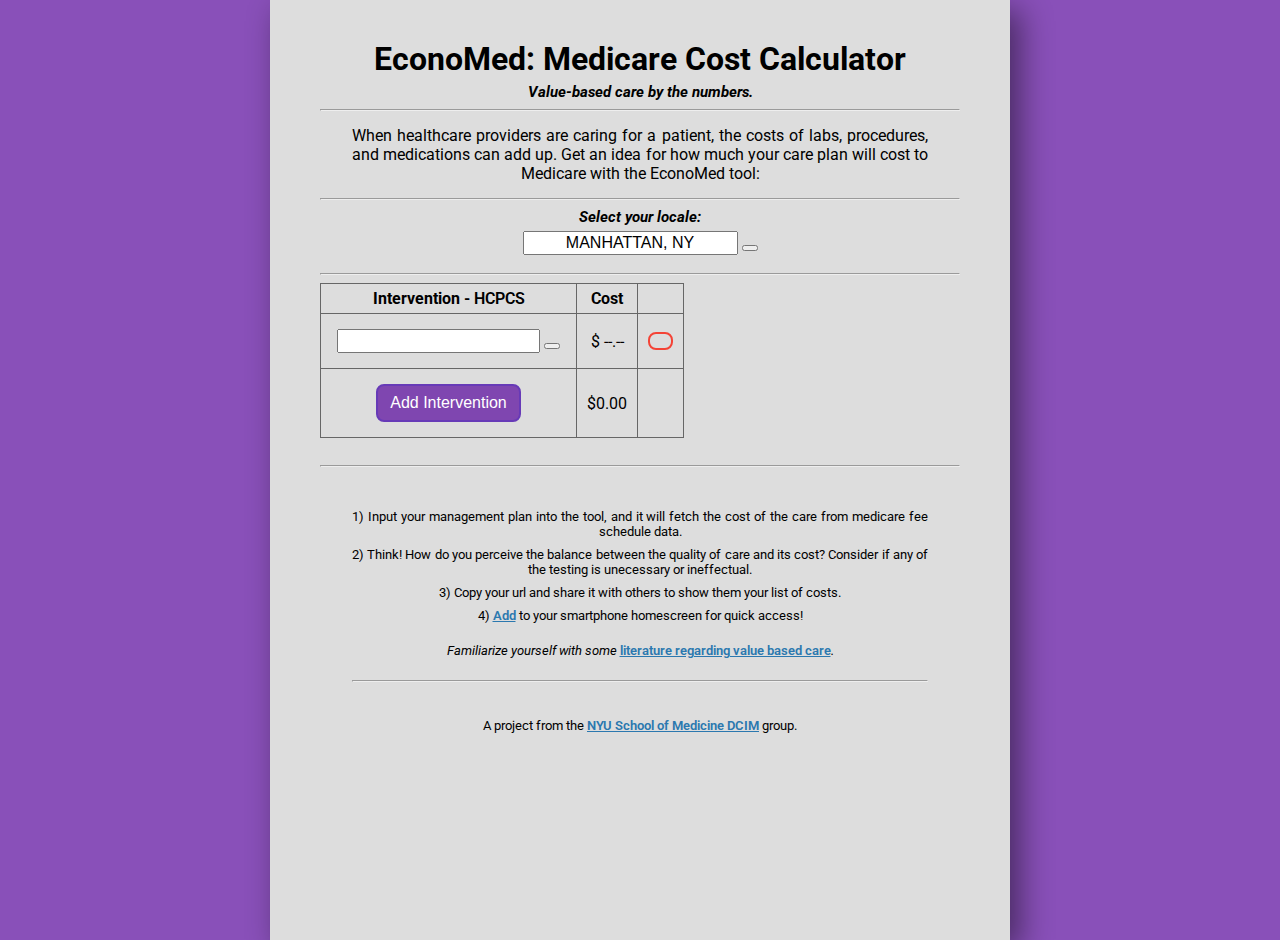
<file: gpci.html>
<html>

<head>
    <title>EconoMed</title>
    <meta name="viewport" content="width=device-width, initial-scale=1, maximum-scale=1">
    <meta name="apple-mobile-web-app-capable" content="yes">
    <meta name="mobile-web-app-capable" content="yes">
    <link rel="apple-touch-icon" sizes="120x120" href="res/apple-icon-120x120.png">
    <link rel="icon" sizes="192x192" href="res/android-icon-192x192.png">

    <link href="https://fonts.googleapis.com/css?family=Roboto" rel="stylesheet">
    <link rel="stylesheet" href="https://use.fontawesome.com/releases/v5.0.10/css/all.css" integrity="sha384-+d0P83n9kaQMCwj8F4RJB66tzIwOKmrdb46+porD/OvrJ+37WqIM7UoBtwHO6Nlg"
        crossorigin="anonymous">
    <link href="res/awesomplete.css" rel="stylesheet">
    <link href="res/press.min.css" rel="stylesheet">
    <link href="res/main.css" rel="stylesheet">
    <link rel="stylesheet" type="text/css" href="res/addtohomescreen.css">

    <script type="text/javascript" src="res/jquery-3.3.1.min.js"></script>
    <script type="text/javascript" src="res/awesomplete.min.js"></script>
    <script type="text/javascript" src="res/addtohomescreen.js"></script>
    <script type="text/javascript" src="res/gpci.js"></script>
</head>

<body>
    <div id="content">
        <div style="text-align: center;">
            <h1>EconoMed: Medicare Cost Calculator</h1>
            <h4>Value-based care by the numbers.</h4>
            <hr>
            <div class="blurb" style="text-align: justify; text-align-last: center;">
                When healthcare providers are caring for a patient, the costs of labs, procedures, and medications can add up. 
                Get an idea for how much your care plan will cost to Medicare with the EconoMed tool:
            </div>
            <hr>
            <h4>Select your locale:</h4>
            <input class="dropdown-input" id="locale-selector" value="MANHATTAN, NY"/>
            <button class="dropdown-btn" type="button">
                <i class="fas fa-caret-down"></i>
            </button>
            <div style="height: 10px;"></div>
            <hr>
            <div id="care-list-container">
                <table id="care-list">
                    <thead>
                        <tr>
                            <th>Intervention - <a style="color: black; text-decoration: none;" href="https://en.wikipedia.org/wiki/Healthcare_Common_Procedure_Coding_System" target="_blank">HCPCS</a></th>
                            <th>Cost</th>
                            <th></th>
                        </tr>
                    </thead>
                    <tbody>
                        <template id="cost-input-template">
                            <tr class="cost-input">
                                <td class="cost-input-box">
                                    <input class="dropdown-input" />
                                    <button class="dropdown-btn" type="button">
                                        <i class="fas fa-caret-down"></i>
                                    </button>
                                </td>
                                <td class="cost-input-box cost-value">
                                    $
                                    <span class="cost-number">--.--</span>
                                </td>
                                <td>
                                    <button class="delete-btn press press-red press-round press-ghost" type="button">
                                        <i class="fas fa-trash-alt"></i>
                                    </button>
                                </td>
                            </tr>
                        </template>
                    </tbody>
                    <tfoot>
                        <tr class="cost-input">
                            <td class="cost-input-box">
                                <button id="add-cost" type="button" class="press press-deeppurple press-round" style="background-color: #57069cb3">
                                    Add Intervention
                                </button>
                            </td>
                            <td class="cost-input-box cost-total">
                                $0.00
                            </td>
                            <td></td>
                        </tr>
                    </tfoot>
                </table>
                <br>
                <hr>
                <div style="display: none">
                    <sub>Shareable URL:</sub>
                    <br>
                    <input id="url-box" type="text"></input>
                    <br><br>
                    <hr>
                </div>
                <br>
                <div class="blurb" style="font-size: 10pt; text-align: justify; text-align-last: center;">
                        1) Input your management plan into the tool, and it will fetch the cost of the care from medicare fee schedule data.
                        <break></break>
                        2) Think! How do you perceive the balance between the quality of care and its cost? Consider if any of the testing is unecessary or ineffectual.
                        <break></break>
                        3) Copy your url and share it with others to show them your list of costs.
                        <break></break>
                        4) <a id="add-to-homescreen-link" href="#">Add</a> to your smartphone homescreen for quick access!
                        <div style="height: 20px;"></div>
                        <i>Familiarize yourself with some <a href="#literature-review" id="lit-link">literature regarding value based care</a>.</i>
                        <br><br>
                        <div id="literature-review" style="display: none">
                            <hr>
                            <div style="height: 10px;"></div>
                            <h4>Review of Literature</h4>
                            <!--<hr style="width: 200px;">-->
                            <break></break>
                            <a target="_blank" href="https://www.managedcaremag.com/archives/2015/8/value-quality-outcomes-cost">
                                Value = (Quality + Outcomes) / Cost
                            </a>
                            <break></break>
                            <a target="_blank" href="https://www.healthaffairs.org/doi/pdf/10.1377/hlthaff.27.3.759">
                                The Triple Aim: Care, Health, And Cost
                            </a>
                            <break></break>
                            <a target="_blank" href="https://catalyst.nejm.org/why-value-in-health-care-is-the-target/">
                                Why Value in Health Care Is the Target
                            </a>
                            <div style="height: 15px;"></div>
                        </div>
                        <hr>
                        <br><br>
                        A project from the <a href="https://github.com/NYUSOM-DCIM" target="_blank">NYU School of Medicine DCIM</a> group.
                        <div style="height: 5px;"></div>
                </div>
            </div>
        </div>
    </div>
</body>

</html>
</file>
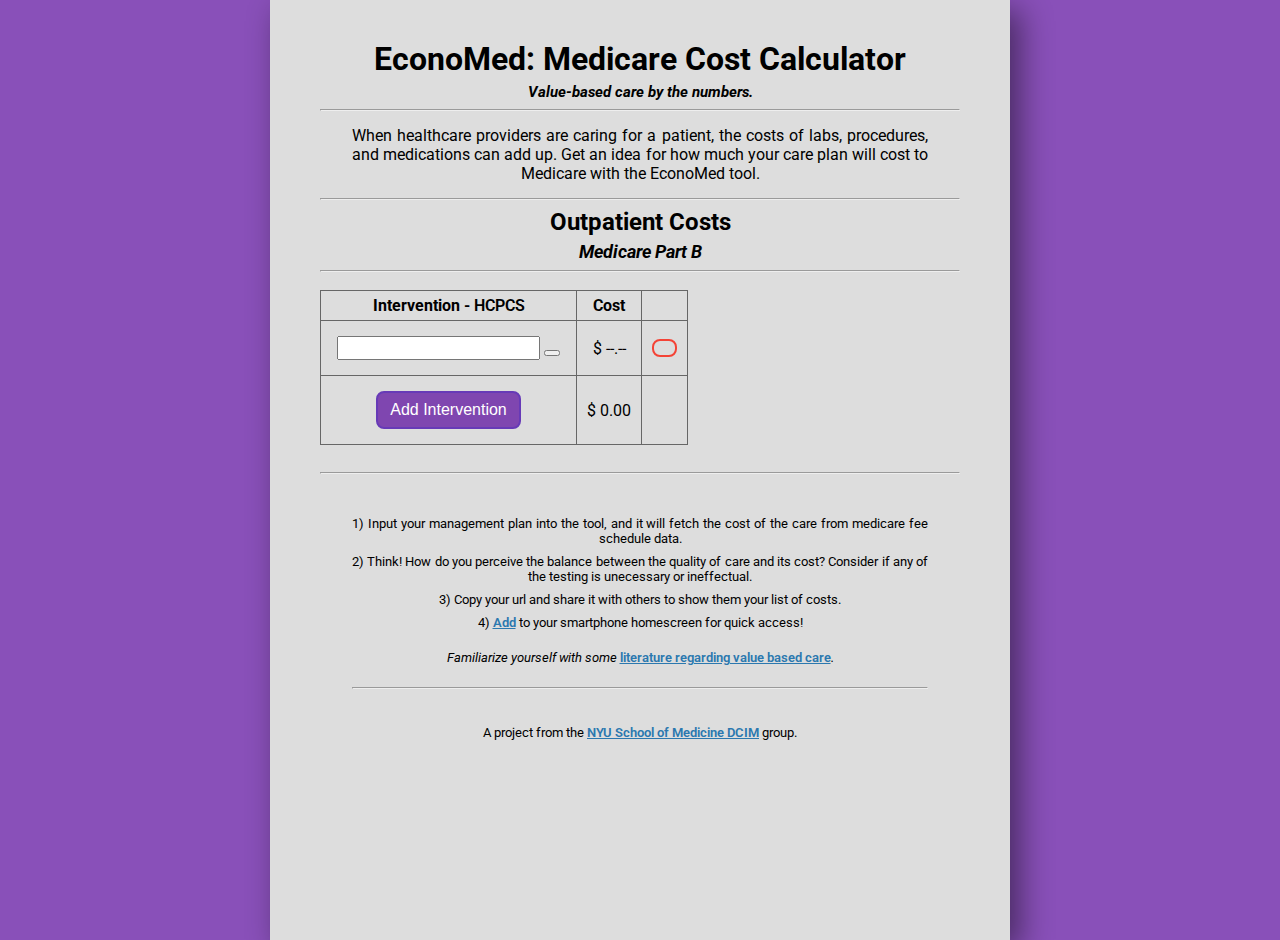
<file: inpatient.html>
<html>

<head>
    <title>EconoMed</title>
    <meta name="viewport" content="width=device-width, initial-scale=1, maximum-scale=1">
    <meta name="apple-mobile-web-app-capable" content="yes">
    <meta name="mobile-web-app-capable" content="yes">
    <link rel="apple-touch-icon" sizes="120x120" href="res/apple-icon-120x120.png">
    <link rel="icon" sizes="192x192" href="res/android-icon-192x192.png">

    <link href="https://fonts.googleapis.com/css?family=Roboto" rel="stylesheet">
    <link rel="stylesheet" href="https://use.fontawesome.com/releases/v5.0.10/css/all.css" integrity="sha384-+d0P83n9kaQMCwj8F4RJB66tzIwOKmrdb46+porD/OvrJ+37WqIM7UoBtwHO6Nlg"
        crossorigin="anonymous">
    <link href="res/awesomplete.css" rel="stylesheet">
    <link href="res/press.min.css" rel="stylesheet">
    <link href="res/main.css" rel="stylesheet">
    <link rel="stylesheet" type="text/css" href="res/addtohomescreen.css">

    <script type="text/javascript" src="res/jquery-3.3.1.min.js"></script>
    <script type="text/javascript" src="res/awesomplete.min.js"></script>
    <script type="text/javascript" src="res/addtohomescreen.js"></script>
    <script type="text/javascript" src="res/inpatient.js"></script>
</head>

<body>
    <div id="content">
        <div style="text-align: center;">
            <h1>EconoMed: Medicare Cost Calculator</h1>
            <h4>Value-based care by the numbers.</h4>
            <hr>
            <div class="blurb" style="text-align: justify; text-align-last: center;">
                When healthcare providers are caring for a patient, the costs of labs, procedures, and medications can add up. 
                Get an idea for how much your care plan will cost to Medicare with the EconoMed tool.
            </div>
            <hr>
            <h2>Outpatient Costs</h2>
            <h4 style="font-size: 18px;">Medicare Part B</h4>
            <hr>
            <hidden>
                <div style="height: 5px;"></div>
                <h4>Select your locale:</h4>
                <input class="dropdown-input" id="locale-selector" value="MANHATTAN, NY"/>
                <button class="dropdown-btn" type="button">
                    <i class="fas fa-caret-down"></i>
                </button>
            </hidden>
            <div style="height: 10px;"></div>
            <div id="care-list-container">
                <table id="care-list">
                    <thead>
                        <tr>
                            <th>Intervention - <a style="color: black; text-decoration: none;" href="https://en.wikipedia.org/wiki/Healthcare_Common_Procedure_Coding_System" target="_blank">HCPCS</a></th>
                            <th>Cost</th>
                            <th></th>
                        </tr>
                    </thead>
                    <tbody>
                        <template id="cost-input-template">
                            <tr class="cost-input">
                                <td class="cost-input-box">
                                    <input class="dropdown-input" />
                                    <button class="dropdown-btn" type="button">
                                        <i class="fas fa-caret-down"></i>
                                    </button>
                                </td>
                                <td class="cost-input-box cost-value">
                                    $
                                    <span class="cost-number">--.--</span>
                                </td>
                                <td>
                                    <button class="delete-btn press press-red press-round press-ghost" type="button">
                                        <i class="fas fa-trash-alt"></i>
                                    </button>
                                </td>
                            </tr>
                        </template>
                    </tbody>
                    <tfoot>
                        <tr class="cost-input">
                            <td class="cost-input-box">
                                <button id="add-cost" type="button" class="press press-deeppurple press-round" style="background-color: #57069cb3">
                                    Add Intervention
                                </button>
                            </td>
                            <td class="cost-input-box cost-total">
                                $0.00
                            </td>
                            <td></td>
                        </tr>
                    </tfoot>
                </table>
                <br>
                <hidden>
                    <div>
                        <h4>Maximum cost to the patient is:</h4>
                        <div id="patient-costs"></div>
                        <div style="height: 10px;"></div>
                    </div>
                </hidden>
                <hr>
                <div style="display: none">
                    <sub>Shareable URL:</sub>
                    <br>
                    <input id="url-box" type="text"></input>
                    <br><br>
                    <hr>
                </div>
                <br>
                <div class="blurb" style="font-size: 10pt; text-align: justify; text-align-last: center;">
                        1) Input your management plan into the tool, and it will fetch the cost of the care from medicare fee schedule data.
                        <break></break>
                        2) Think! How do you perceive the balance between the quality of care and its cost? Consider if any of the testing is unecessary or ineffectual.
                        <break></break>
                        3) Copy your url and share it with others to show them your list of costs.
                        <break></break>
                        4) <a id="add-to-homescreen-link" href="#">Add</a> to your smartphone homescreen for quick access!
                        <div style="height: 20px;"></div>
                        <i>Familiarize yourself with some <a href="#literature-review" id="lit-link">literature regarding value based care</a>.</i>
                        <br><br>
                        <div id="literature-review" style="display: none; text-align: center; max-width: 300px; margin: auto;">
                            <hr>
                            <div style="height: 10px;"></div>
                            <h4>Review of Literature</h4>
                            <!--<hr style="width: 200px;">-->
                            <break></break>
                            <a target="_blank" href="https://www.managedcaremag.com/archives/2015/8/value-quality-outcomes-cost">
                                Value = (Quality + Outcomes) / Cost
                            </a>
                            <break></break>
                            <a target="_blank" href="https://www.healthaffairs.org/doi/pdf/10.1377/hlthaff.27.3.759">
                                The Triple Aim: Care, Health, And Cost
                            </a>
                            <break></break>
                            <a target="_blank" href="https://catalyst.nejm.org/why-value-in-health-care-is-the-target/">
                                Why Value in Health Care Is the Target
                            </a>
                            <break></break>
                            <a target="_blank" href="https://www.nejm.org/doi/full/10.1056/NEJMp1610821">
                                Cost Containment and the Tale of Care Coordination
                            </a>
                            <break></break>
                            <a target="_blank" href="https://jamanetwork.com/journals/jamainternalmedicine/fullarticle/1868536">
                                Measuring Low-Value Care in Medicare
                            </a>
                            <break></break>
                            <a target="_blank" href="https://jamanetwork.com/journals/jamainternalmedicine/fullarticle/2442504">
                                Changes in Low-Value Services in Year 1 of the Medicare Pioneer ACO
                            </a>
                            <div style="height: 15px;"></div>
                        </div>
                        <hr>
                        <br><br>
                        A project from the <a href="https://github.com/NYUSOM-DCIM" target="_blank">NYU School of Medicine DCIM</a> group.
                        <div style="height: 5px;"></div>
                </div>
            </div>
        </div>
    </div>
</body>

</html>
</file>
<file: res/awesomplete.css>
.awesomplete [hidden] {
    display: none;
}

.awesomplete .visually-hidden {
    position: absolute;
    clip: rect(0, 0, 0, 0);
}

.awesomplete {
    display: inline-block;
    position: relative;
}

.awesomplete > input {
    display: block;
}

.awesomplete > ul {
    position: absolute;
    left: 0;
    z-index: 1;
    min-width: 100%;
    box-sizing: border-box;
    list-style: none;
    padding: 0;
    margin: 0;
    background: #fff;
}

.awesomplete > ul:empty {
    display: none;
}

.awesomplete > ul {
	border-radius: .3em;
	margin: .2em 0 0;
	background: hsla(0,0%,100%,.9);
	background: linear-gradient(to bottom right, white, hsla(0,0%,100%,.8));
	border: 1px solid rgba(0,0,0,.3);
	box-shadow: .05em .2em .6em rgba(0,0,0,.2);
	text-shadow: none;
}

@supports (transform: scale(0)) {
	.awesomplete > ul {
		transition: .3s cubic-bezier(.4,.2,.5,1.4);
		transform-origin: 1.43em -.43em;
	}
	
	.awesomplete > ul[hidden],
	.awesomplete > ul:empty {
		opacity: 0;
		transform: scale(0);
		display: block;
		transition-timing-function: ease;
	}
}

	/* Pointer */
	.awesomplete > ul:before {
		content: "";
		position: absolute;
		top: -.43em;
		left: 1em;
		width: 0; height: 0;
		padding: .4em;
		background: white;
		border: inherit;
		border-right: 0;
		border-bottom: 0;
		-webkit-transform: rotate(45deg);
		transform: rotate(45deg);
	}

	.awesomplete > ul > li {
		position: relative;
		padding: .2em .5em;
		cursor: pointer;
	}
	
	.awesomplete > ul > li:hover {
		background: hsl(200, 40%, 80%);
		color: black;
	}
	
	.awesomplete > ul > li[aria-selected="true"] {
		background: hsl(205, 40%, 40%);
		color: white;
	}
	
		.awesomplete mark {
			background: hsl(65, 100%, 50%);
		}
		
		.awesomplete li:hover mark {
			background: hsl(68, 100%, 41%);
		}
		
		.awesomplete li[aria-selected="true"] mark {
			background: hsl(86, 100%, 21%);
			color: inherit;
		}
/*# sourceMappingURL=awesomplete.css.map */
</file>
<file: res/main.css>
body {
    background-color: #8950b9;
    font-family: 'Roboto', sans-serif;
    display: flex;
    justify-content: center;
    width: 100%;
    margin: 0px;
}

#content {
    box-shadow: 10px 10px 30px #0000007a;
    background-color: #ddd;
    padding: 40px 50px 0px 50px;
    min-height: 100%;
    display: block;
    max-width: 50%;
}

@media only screen and (max-width: 800px) {
    body {
        background-color: #57069c57;
        width: 100%;
    }
    #content {
        box-shadow: 0px 0px 2px #0000007a;
        max-width: 100%;
        padding: 0px;
        margin: 0px 4px;
    }
    h1 {
        margin-top: 15px !important;
    }
    table tr td:first-child,
    table tr th:first-child {
        border-left: 0;
    }
    table tr td:last-child,
    table tr th:last-child {
        border-right: 0;
    }
    .care-list {
        width: 100% !important;
    }
}
a{
    color: #2B78AF;
    font-weight: 600;
    font-style: normal;
}
h1,h2 {
    margin: 0px;
}

h4 {
    font-size: 15px;
    font-style: italic;
    margin: 5px 0;
}
hidden{
    display: none;
}
break{
    height: 8px;
    display: block;
}
#literature-review break{
    height: 13px !important;
}

.blurb {
    width: 90%;
    min-width: 300px;
    margin: 15px auto;
}

table {
    border-collapse: collapse;
}

table td,
table th {
    border: 1px solid #666;
    padding: 5px;
}

.care-list-container {
    margin: auto;
}

.care-list {
    width: 96%;
    margin: auto;
    margin-top: 20px;
}

.cost-input {
    text-align: center;
}

.dropdown-input {
    text-align: center;
}
.awesomplete ul{
    white-space: normal;
}
.cost-input-box {
    padding: 15px 10px;
    white-space: nowrap;
    position: relative;
}
.low-value-tooltip{
    margin: -15px -10px;
    position: absolute; 
    width: 100%; 
    height: 100%;
}

.cost-input-box .awesomplete {
    width: 86%;
}

.awesomplete input {
    width: 100%;
    font-size: 16px;
}

ul[role='listbox'] {
    max-height: 400px;
    overflow-y: scroll;
}

.delete-btn {
    font-size: 14px;
    margin: 0 5px;
}

.add-cost {
    font-size: 14px;
}
#url-box{
    width: 70%; 
    text-align: center;
}
.warn-code{
    background-color: #ff9595
}
.low-value-warning{
    margin-top: 3px;
    color: red;
}
.tippy-content a{
    color: white;
    font-weight: normal;
}
</file>
<file: res/addtohomescreen.css>
.ath-viewport * {
	-webkit-box-sizing: border-box;
	-moz-box-sizing: border-box;
	box-sizing: border-box;
}

.ath-viewport {
	position: relative;
	z-index: 2147483641;
	pointer-events: none;

	-webkit-tap-highlight-color: rgba(0,0,0,0);
	-webkit-touch-callout: none;
	-webkit-user-select: none;
	-moz-user-select: none;
	-ms-user-select: none;
	user-select: none;
	-webkit-text-size-adjust: none;
	-moz-text-size-adjust: none;
	-ms-text-size-adjust: none;
	-o-text-size-adjust: none;
	text-size-adjust: none;
}

.ath-modal {
	pointer-events: auto !important;
	background: rgba(0,0,0,0.6);
}

.ath-mandatory {
	background: #000;
}

.ath-container {
	pointer-events: auto !important;
	position: absolute;
	z-index: 2147483641;
	padding: 0.7em 0.6em;
	width: 18em;

	background: #eee;
	background-size: 100% auto;

	box-shadow: 0 0.2em 0 #d1d1d1;

	font-family: sans-serif;
	font-size: 15px;
	line-height: 1.5em;
	text-align: center;
}

.ath-container small {
	font-size: 0.8em;
	line-height: 1.3em;
	display: block;
	margin-top: 0.5em;
}

.ath-ios.ath-phone {
	bottom: 1.8em;
	left: 50%;
	margin-left: -9em;
}

.ath-ios6.ath-tablet {
	left: 5em;
	top: 1.8em;
}

.ath-ios7.ath-tablet {
	left: 0.7em;
	top: 1.8em;
}

.ath-ios8.ath-tablet,
.ath-ios9.ath-tablet,
.ath-ios10.ath-tablet{
	right: 0.4em;
	top: 1.8em;
}

.ath-android {
	bottom: 1.8em;
	left: 50%;
	margin-left: -9em;
}

/* close icon */
.ath-container:before {
	content: '';
	position: relative;
	display: block;
	float: right;
	margin: -0.7em -0.6em 0 0.5em;
	background-image: url([data-uri]);
	background-color: rgba(255,255,255,0.8);
	background-size: 50%;
	background-repeat: no-repeat;
	background-position: 50%;
	width: 2.7em;
	height: 2.7em;
	text-align: center;
	overflow: hidden;
	color: #a33;
	z-index: 2147483642;
}

.ath-container.ath-icon:before {
	position: absolute;
	top: 0;
	right: 0;
	margin: 0;
	float: none;
}

.ath-mandatory .ath-container:before {
	display: none;
}

.ath-container.ath-android:before {
	float: left;
	margin: -0.7em 0.5em 0 -0.6em;
}

.ath-container.ath-android.ath-icon:before {
	position: absolute;
	right: auto;
	left: 0;
	margin: 0;
	float: none;
}


/* applied only if the application icon is shown */
.ath-container.ath-icon {

}

.ath-action-icon {
	display: inline-block;
	vertical-align: middle;
	background-position: 50%;
	background-repeat: no-repeat;
	text-indent: -9999em;
	overflow: hidden;
}

.ath-ios7 .ath-action-icon,
.ath-ios8 .ath-action-icon,
.ath-ios9 .ath-action-icon,
.ath-ios10 .ath-action-icon{
	width: 1.6em;
	height: 1.6em;
	background-image:url([data-uri]);
	margin-top: -0.3em;
	background-size: auto 100%;
}

.ath-ios6 .ath-action-icon {
	width: 1.8em;
	height: 1.8em;
	background-image:url([data-uri]);
	margin-bottom: 0.4em;
	background-size: 100% auto;
}

.ath-android .ath-action-icon {
	width: 1.4em;
	height: 1.5em;
	background-image:url([data-uri]);
	background-size: 100% auto;
}

.ath-container p {
	margin: 0;
	padding: 0;
	position: relative;
	z-index: 2147483642;
	text-shadow: 0 0.1em 0 #fff;
	font-size: 1.1em;
}

.ath-ios.ath-phone:after {
	content: '';
	background: #eee;
	position: absolute;
	width: 2em;
	height: 2em;
	bottom: -0.9em;
	left: 50%;
	margin-left: -1em;
	-webkit-transform: scaleX(0.9) rotate(45deg);
	transform: scaleX(0.9) rotate(45deg);
	box-shadow: 0.2em 0.2em 0 #d1d1d1;
}

.ath-ios.ath-tablet:after {
	content: '';
	background: #eee;
	position: absolute;
	width: 2em;
	height: 2em;
	top: -0.9em;
	left: 50%;
	margin-left: -1em;
	-webkit-transform: scaleX(0.9) rotate(45deg);
	transform: scaleX(0.9) rotate(45deg);
	z-index: 2147483641;
}

.ath-application-icon {
	position: relative;
	padding: 0;
	border: 0;
	margin: 0 auto 0.2em auto;
	height: 6em;
	width: 6em;
	z-index: 2147483642;
}

.ath-container.ath-ios .ath-application-icon {
	border-radius: 1em;
	box-shadow: 0 0.2em 0.4em rgba(0,0,0,0.3),
		inset 0 0.07em 0 rgba(255,255,255,0.5);
	margin: 0 auto 0.4em auto;
}

@media only screen and (orientation: landscape) {
	.ath-container.ath-phone {
		width: 24em;
	}

	.ath-android.ath-phone {
		margin-left: -12em;
	}

	.ath-ios.ath-phone {
		margin-left: -12em;
	}

	.ath-ios6:after {
		left: 39%;
	}

	.ath-ios8.ath-phone {
		left: auto;
		bottom: auto;
		right: 0.4em;
		top: 1.8em;
	}

	.ath-ios8.ath-phone:after {
		bottom: auto;
		top: -0.9em;
		left: 68%;
		z-index: 2147483641;
		box-shadow: none;
	}
}
</file>
<file: res/press.min.css>
.press{box-sizing:border-box;background-color:var(--p);border:2px solid var(--p);color:var(--c);cursor:pointer;display:inline-block;font-size:1em;margin:0;padding:0.5em 0.75em;text-decoration:none;transition:background 0.15s linear}.press-red{--p:#F44336;--c:#000;--h:#f55a4e;--a:#ea1c0d}.press-pink{--p:#E91E63;--c:#FFF;--h:#eb3573;--a:#c1134e}.press-purple{--p:#9C27B0;--c:#FFF;--h:#af2cc5;--a:#771e86}.press-deeppurple{--p:#673AB7;--c:#FFF;--h:#7446c4;--a:#512e90}.press-indigo{--p:#3F51B5;--c:#FFF;--h:#4d5ec1;--a:#32408f}.press-blue{--p:#2196F3;--c:#000;--h:#39a1f4;--a:#0c7cd5}.press-lightblue{--p:#03A9F4;--c:#000;--h:#14b4fc;--a:#0286c2}.press-cyan{--p:#00BCD4;--c:#000;--h:#00d3ee;--a:#008fa1}.press-teal{--p:#009688;--c:#FFF;--h:#00b09f;--a:#00635a}.press-green{--p:#4CAF50;--c:#000;--h:#5cb860;--a:#3d8b40}.press-lightgreen{--p:#BBC34A;--c:#000;--h:#c2c95d;--a:#9ca436}.press-lime{--p:#CDDC39;--c:#000;--h:#d2e04f;--a:#b2c022}.press-yellow{--p:#FFEB3B;--c:#000;--h:#fe5;--a:#ffe608}.press-amber{--p:#FFC107;--c:#000;--h:#ffc721;--a:#d39e00}.press-orange{--p:#FF9800;--c:#000;--h:#ffa21a;--a:#cc7a00}.press-deeporange{--p:#FF5722;--c:#000;--h:#ff6a3c;--a:#ee3900}.press-brown{--p:#795548;--c:#FFF;--h:#896052;--a:#593f35}.press-grey{--p:#9E9E9E;--c:#000;--h:#ababab;--a:#858585}.press-bluegrey{--p:#607D8B;--c:#FFF;--h:#6b8a99;--a:#4b626d}.press-black{--p:#000;--c:#FFF;--h:#0d0d0d;--a:#000}.press-white{--p:#fff;--c:#000;--h:#fff;--a:#e6e6e6}.press-pill{border-radius:20px / 50%}.press-round{border-radius:8px}.press-circle{border-radius:50%;height:2.5em;padding:0;width:2.5em;white-space:nowrap}.press-raised{box-shadow:2px 3px 20px 3px rgba(51,51,51,0.4)}.press:disabled{cursor:not-allowed;opacity:0.3}.press-ghost{color:var(--p);background-color:transparent}.press:hover:not(:disabled){background-color:var(--h)}.press:active:not(:disabled){background-color:var(--a)}.press-ghost:hover:not(:disabled){color:var(--c)}.press-sm{font-size:0.8em}.press-lg{font-size:1.25em}.press-xl{font-size:1.5em}
</file>
